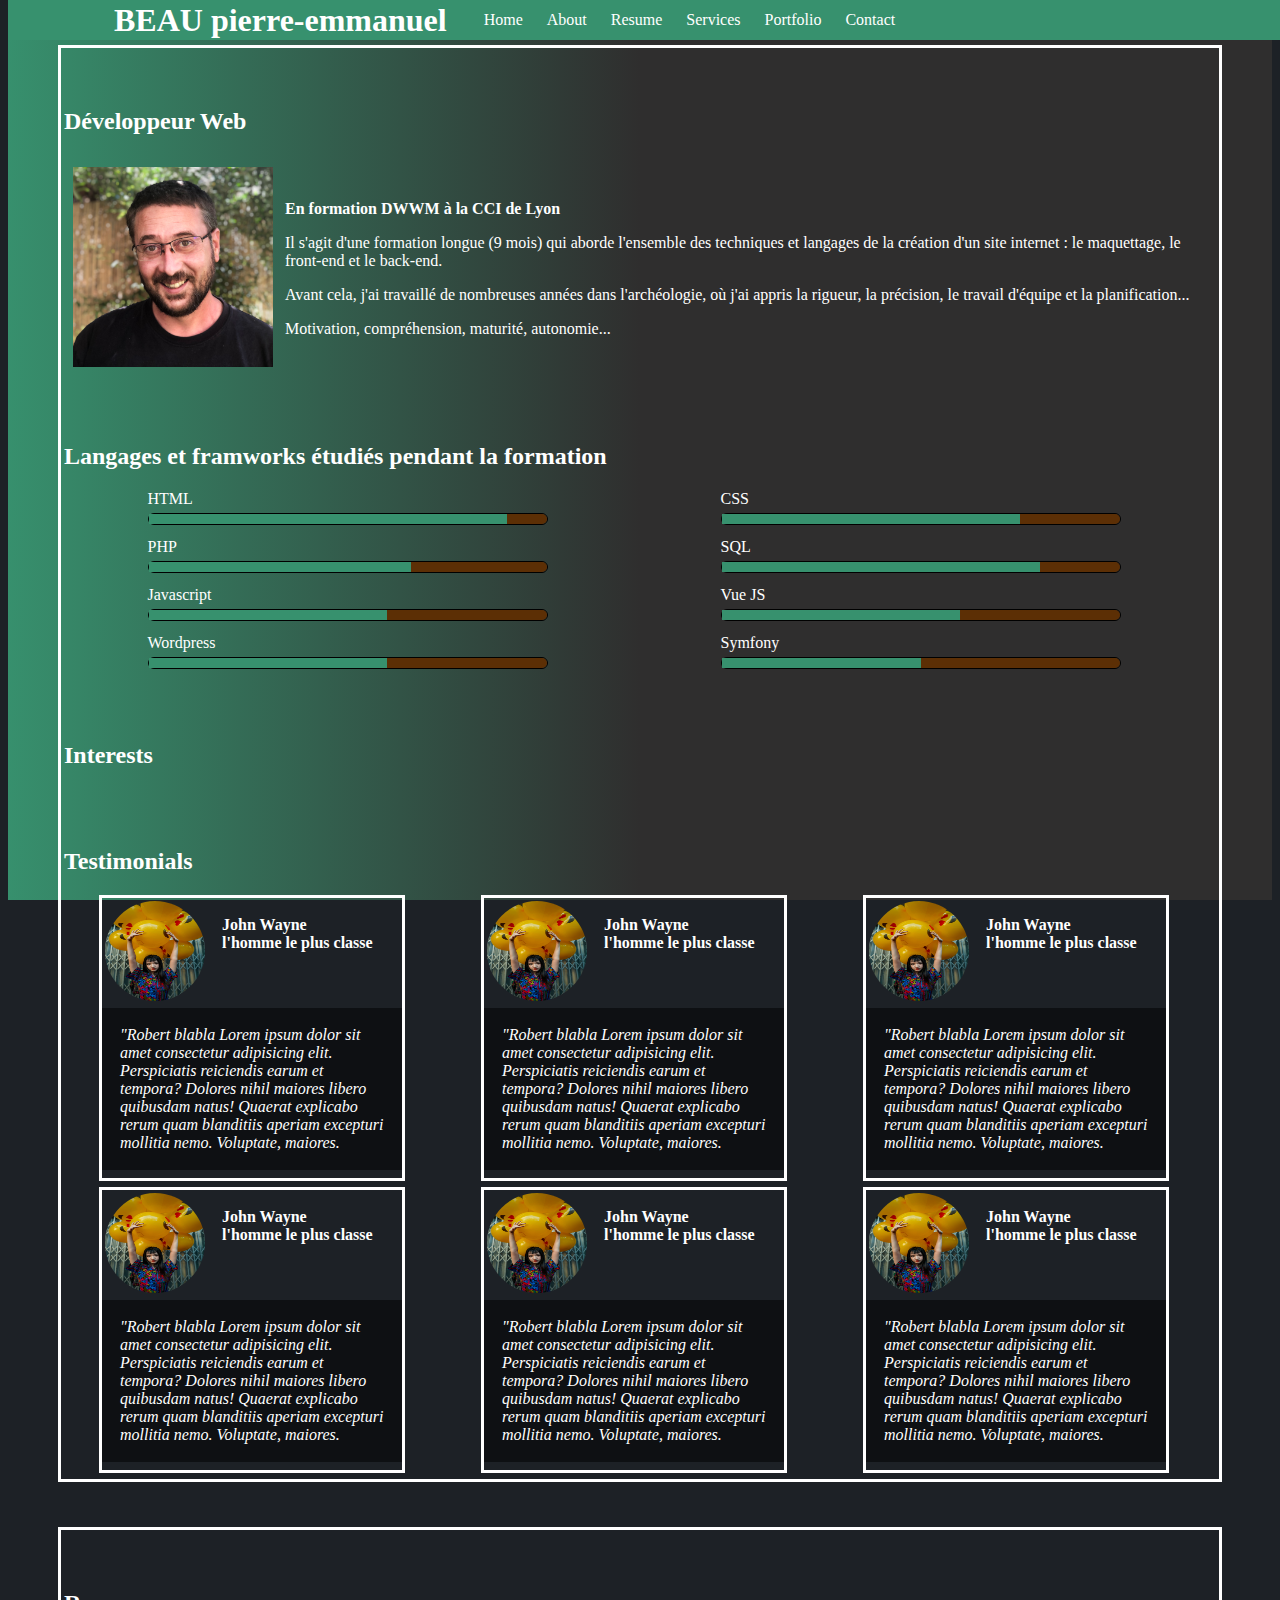
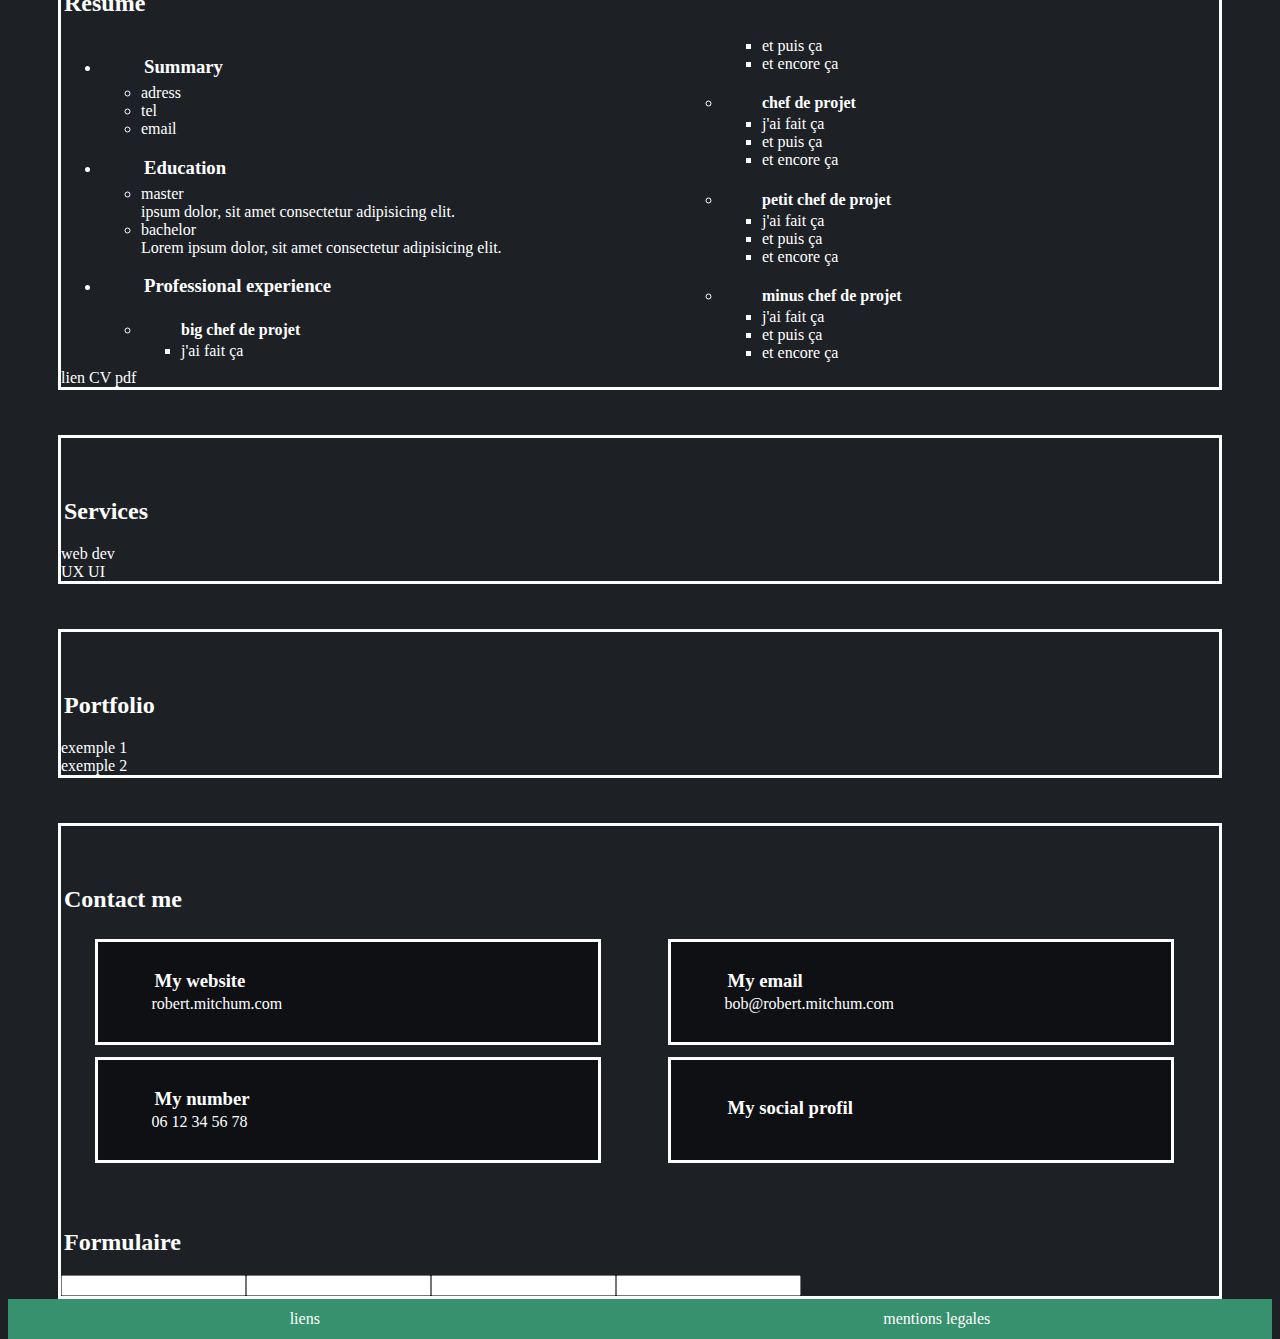
<file: index.html>
<!DOCTYPE html>
<html lang="en">

<head>
    <link rel="stylesheet" href="https://use.fontawesome.com/releases/v5.15.4/css/all.css"
        integrity="sha384-DyZ88mC6Up2uqS4h/KRgHuoeGwBcD4Ng9SiP4dIRy0EXTlnuz47vAwmeGwVChigm" crossorigin="anonymous">
    <link rel="stylesheet" href="./style.css">
    <script src="jquery.js"></script>
    <script src="monscript.js"></script>
    <meta charset="UTF-8">
    <meta http-equiv="X-UA-Compatible" content="IE=edge">
    <meta name="viewport" content="width=device-width, initial-scale=1.0">
    <title>Document</title>
</head>

<body>
    <div id=back>
        <div id=navbar>

        </div>
        <Main>
            <section id=about>
                <div>
                   
                </div>
                <div>
                    <h2>Développeur Web</h2>
                </div>
                <div id=learn>
                    <aside id=left>
                        <img src="./img/pebeau.jpg" alt="" height="200px">
                    </aside>
                    <aside id=right>
                        <div>
                            <p><strong>En formation DWWM à la CCI de Lyon</strong></p>
                            <p>Il s'agit d'une formation longue (9 mois) qui aborde l'ensemble des techniques et langages de la création d'un site internet : le maquettage, le front-end et le back-end.</p>
                                <p>Avant cela, j'ai travaillé de nombreuses années dans l'archéologie, où j'ai appris la rigueur, la précision, le travail d'équipe et la planification... </p>
                                <p>
                                Motivation, compréhension, maturité, autonomie...</p>
                        </div>
                    </aside>
                </div>
                <div>
                    <h2>Langages et framworks étudiés pendant la formation</h2>
                </div>
                <div id=skills>

                    <div>
                        HTML<br>
                         <progress class="progressbar" value="90" max="100">90 %</progress>
                    </div>
                    <div>
                        CSS <br>
                        <progress class=progressbar value="75" max="100">75 %</progress>
                    </div>
                    <div>
                        PHP<br>
                        <progress class=progressbar value="66" max="100">66 %</progress>
                    </div>
                    <div>
                        SQL<br>
                        <progress class=progressbar value="80" max="100">66 %</progress>
                    </div>
                    <div>
                        Javascript<br>
                        <progress class=progressbar value="60" max="100">50 %</progress>
                    </div>
                    <div>
                        Vue JS<br>
                        <progress class=progressbar value="60" max="100">50 %</progress>
                    </div>
                    <div>
                        Wordpress<br>
                        <progress class=progressbar value="60" max="100">50 %</progress>
                    </div>
                    <div>
                        Symfony<br>
                        <progress class=progressbar value="50" max="100">90 %</progress>
                    </div>

                </div>
                <div>
                    <h2>Interests</h2>
                </div>
                <div>
                    <h2>Testimonials</h2>
                </div>

                <div id=testimonials>
                    <div class=testi>
                        <figure class=testi_face><img src="./img/pexels-ash-valiente-3533228.jpg" height="200px" alt>
                        </figure>
                        <div class=testi_name>John Wayne<br>l'homme le plus classe</div>
                        <div class=testi_comment>"Robert blabla Lorem ipsum dolor sit amet consectetur adipisicing elit.
                            Perspiciatis reiciendis earum et tempora? Dolores nihil maiores libero quibusdam natus!
                            Quaerat explicabo rerum quam blanditiis aperiam excepturi mollitia nemo. Voluptate, maiores.
                        </div>
                    </div>
                    <div class=testi>
                        <figure class=testi_face><img src="./img/pexels-ash-valiente-3533228.jpg" height="200px" alt>
                        </figure>
                        <div class=testi_name>John Wayne<br>l'homme le plus classe</div>
                        <div class=testi_comment>"Robert blabla Lorem ipsum dolor sit amet consectetur adipisicing elit.
                            Perspiciatis reiciendis earum et tempora? Dolores nihil maiores libero quibusdam natus!
                            Quaerat explicabo rerum quam blanditiis aperiam excepturi mollitia nemo. Voluptate, maiores.
                        </div>
                    </div>
                    <div class=testi>
                        <figure class=testi_face><img src="./img/pexels-ash-valiente-3533228.jpg" height="200px" alt>
                        </figure>
                        <div class=testi_name>John Wayne<br>l'homme le plus classe</div>
                        <div class=testi_comment>"Robert blabla Lorem ipsum dolor sit amet consectetur adipisicing elit.
                            Perspiciatis reiciendis earum et tempora? Dolores nihil maiores libero quibusdam natus!
                            Quaerat explicabo rerum quam blanditiis aperiam excepturi mollitia nemo. Voluptate, maiores.
                        </div>
                    </div>
                    <div class=testi>
                        <figure class=testi_face><img src="./img/pexels-ash-valiente-3533228.jpg" height="200px" alt>
                        </figure>
                        <div class=testi_name>John Wayne<br>l'homme le plus classe</div>
                        <div class=testi_comment>"Robert blabla Lorem ipsum dolor sit amet consectetur adipisicing elit.
                            Perspiciatis reiciendis earum et tempora? Dolores nihil maiores libero quibusdam natus!
                            Quaerat explicabo rerum quam blanditiis aperiam excepturi mollitia nemo. Voluptate, maiores.
                        </div>
                    </div>
                    <div class=testi>
                        <figure class=testi_face><img src="./img/pexels-ash-valiente-3533228.jpg" height="200px" alt>
                        </figure>
                        <div class=testi_name>John Wayne<br>l'homme le plus classe</div>
                        <div class=testi_comment>"Robert blabla Lorem ipsum dolor sit amet consectetur adipisicing elit.
                            Perspiciatis reiciendis earum et tempora? Dolores nihil maiores libero quibusdam natus!
                            Quaerat explicabo rerum quam blanditiis aperiam excepturi mollitia nemo. Voluptate, maiores.
                        </div>
                    </div>
                    <div class=testi>
                        <figure class=testi_face><img src="./img/pexels-ash-valiente-3533228.jpg" height="200px" alt>
                        </figure>
                        <div class=testi_name>John Wayne<br>l'homme le plus classe</div>
                        <div class=testi_comment>"Robert blabla Lorem ipsum dolor sit amet consectetur adipisicing elit.
                            Perspiciatis reiciendis earum et tempora? Dolores nihil maiores libero quibusdam natus!
                            Quaerat explicabo rerum quam blanditiis aperiam excepturi mollitia nemo. Voluptate, maiores.
                        </div>
                    </div>


                </div>

            </section>
            <section id=resume>
                <div></div>
                <h2>Resume</h2>
                <div class="wid">
                    <ul>
                        <li>
                            <ul>
                                <h3>Summary</h3>
                                <li>adress</li>
                                <li>tel</li>
                                <li>email</li>
                            </ul>
                        </li>
                        <li>
                            <ul>
                                <h3>Education</h3>
                                <li>master<div>ipsum dolor, sit amet consectetur adipisicing elit.</div>
                                </li>
                                <li>bachelor<div>Lorem ipsum dolor, sit amet consectetur adipisicing elit.</div>
                                </li>
                            </ul>
                        </li>
                        <li>
                            <ul>
                                <h3>Professional experience</h3>
                                <li>
                                    <ul>
                                        <h4>big chef de projet</h4>
                                        <li>j'ai fait ça</li>
                                        <li>et puis ça</li>
                                        <li>et encore ça</li>
                                    </ul>
                                </li>
                                <li>
                                    <ul>
                                        <h4>chef de projet</h4>
                                        <li>j'ai fait ça</li>
                                        <li>et puis ça</li>
                                        <li>et encore ça</li>
                                    </ul>
                                </li>
                                <li>
                                    <ul>
                                        <h4>petit chef de projet</h4>
                                        <li>j'ai fait ça</li>
                                        <li>et puis ça</li>
                                        <li>et encore ça</li>
                                    </ul>
                                </li>
                                <li>
                                    <ul>
                                        <h4>minus chef de projet</h4>
                                        <li>j'ai fait ça</li>
                                        <li>et puis ça</li>
                                        <li>et encore ça</li>
                                    </ul>
                                </li>
                            </ul>
                        </li>
                    </ul>
                </div>

                <div>lien CV pdf</div>
            </section>
            <section id=services>
                <div>
                    <h2>Services</h2>
                </div>
                <div>web dev</div>
                <div>UX UI</div>
            </section>
            <section id=portfolio>
                <div>
                    <h2>Portfolio</h2>
                </div>
                <div>exemple 1</div>
                <div>exemple 2</div>
            </section>
            <section id=contact>
                <div>
                    <h2>Contact me</h2>
                </div>
                <div id=mycontact0>
                    <div class="mycontact">
                        <div><i class="fas fa-at"></i></div>
                        <div class="mycontact1">
                            <div>
                                <h3>My website</h3>
                            </div>
                            <div>robert.mitchum.com</div>
                        </div>
                    </div>
                    <div class="mycontact">
                        <div><i class="far fa-envelope"></i></div>
                        <div class="mycontact1">
                            <div>
                                <h3>My email</h3>
                            </div>
                            <div>bob@robert.mitchum.com</div>
                        </div>
                    </div>
                    <div class="mycontact">
                        <div><i class="fas fa-phone-alt"></i></div>
                        <div class="mycontact1">
                            <div>
                                <h3>My number</h3>
                            </div>
                            <div>06 12 34 56 78</div>
                        </div>
                    </div>
                    <div class="mycontact">
                        <div><i class="fas fa-project-diagram"></i></div>
                        <div class="mycontact1">
                            <div>
                                <h3>My social profil</h3>
                            </div>
                            <div class=mylink><i class="fab fa-facebook-f"></i><i class="fab fa-linkedin-in"></i><i
                                    class="fab fa-twitter"></i><i class="fab fa-instagram"></i></div>
                        </div>
                    </div>
                </div>


                <div>
                    <h2>Formulaire</h2>
                    <form id="formulaire" action="get">
                        <input type="text" name="name" id="">
                        <input type="text" name="email" id="">
                        <input type="text" name="title" id="">
                        <input type="text" name="message" id="">
                    </form>
                </div>
            </section>

    </div>

    </Main>
    <div id=foot>

    </div>
</body>

</html>
</file>
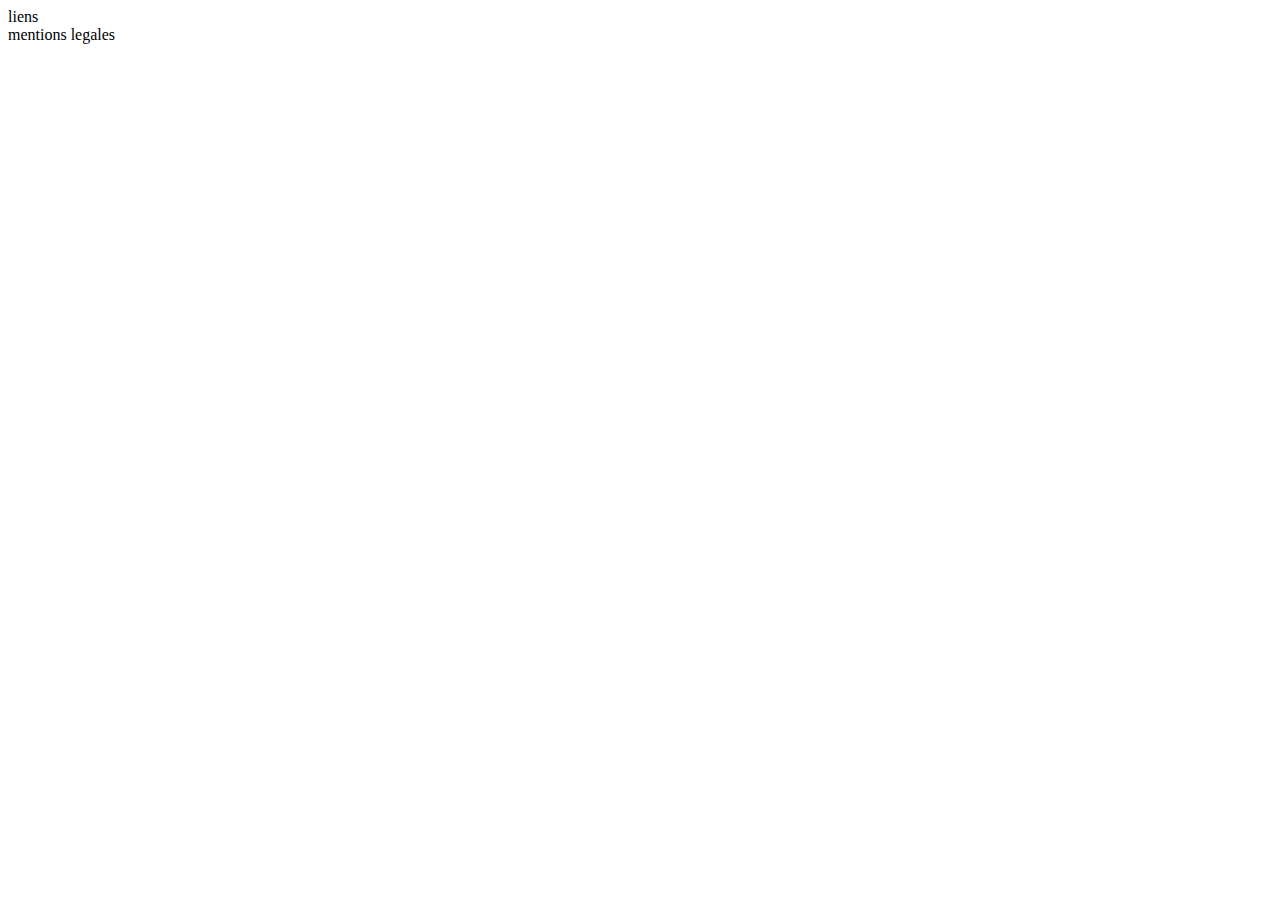
<file: footer.html>
<!DOCTYPE html>
<html lang="en">
<head>
    <meta charset="UTF-8">
    <meta http-equiv="X-UA-Compatible" content="IE=edge">
    <meta name="viewport" content="width=device-width, initial-scale=1.0">
    <title>Document</title>
</head>
<body>
    <footer>
        <div>liens</div>
        <div>mentions legales</div>
        </footer>
</body>
</html>
</file>
<file: style.css>
:root{--color1:#37916e;
    --color2:#5c2f05;
    --color3: rgb(0, 0, 0, 0.5)
}



/*@media (max-width: 1000px){
    #back{
        height: 200px;
        margin: auto;
        margin-top: 0px;
    }
} */

html{
    z-index: 0;
}
body{
    margin-top: 0px;
    z-index: 2;
}

#back{
    background:linear-gradient(0.25turn, var(--color1), rgb(47, 46, 46) 50%);
    background-size: contain;
    background-position:right;
    background-repeat: no-repeat;
    background-attachment: fixed; 
    color: white;
    z-index: 1;
    
}
    


html {
    background-color: #1D2126;
    height: 100%;
}

header{
    display: flex;
    background-color: var(--color1) ;
    color: white;
    height: 40px;
    align-items: center;
    width: 100%;
    position: fixed;
    margin-top: 0px;
    padding-left: 6px;
    z-index: 999;
}

h1{
    margin-left : 60px;
    margin-right: 25px;
    font-weight: bold;
}

h2{
    padding-top: 40px;
    padding-left: 3px;
}

h4{
    margin-bottom: 3px;
    
}

h3{
    margin-bottom: 3px;
    padding-left: 3px;
    padding-bottom: 3px;
}
nav{
    margin-top: 0px;
}

nav>ul{
    display: flex;
    flex-direction: row;
    justify-content: space-around;
    list-style: none;
    align-items: center;
}

nav>ul>li{
    margin-left: 12px;
    margin-right: 12px;
}

a {
    color: white;
    text-decoration: none;
}

main{
    display: flex;
    flex-direction: column;
    justify-content: center;  
    
}


section{
    display: flex;
    flex-direction: column;
    align-items: left;
    margin-top: 45px;
    margin-left: 50px;
    margin-right: 50px;
    border-style: solid;
}


section>div{
    margin-right: 12px;
}


#learn{
    display: flex;
    flex-direction: row;
}

#left{
    margin: 12px;
}

#right{
    display: flex;
    margin-left: 0px;
    flex-direction: column;
    justify-content: space-around;
}

#skills{
    display: flex;
    flex-direction: row;
    justify-content: space-around;
    flex-wrap: wrap;
}

#skills>div{
    display: block;
    margin-bottom: 12px;
}

.progressbar{
  width: 400px;
  padding:0px;
  border:1px solid black;
  border-radius: 12px;
  height:12px;
  
}

.progressbar::-webkit-progress-bar {
    border-radius: 12px;
    background: var(--color2);
}
.progressbar::-webkit-progress-value {
	background: var(--color1);
    /*
    animation: toto 1000ms ease;*/
    width: 200px;
}


@keyframes toto{
        from {
            width: 0px;
        }
        to {
            width: 100%;
        }
    }





footer{
    color: white;
    background-color: var(--color1);
    display: flex;
    flex-direction: row;
    justify-content: space-around;
    height: 40px;
    align-items: center;
    
}

#testimonials{
    display: flex;
    flex-direction: row;
    justify-content: space-around;
    flex-wrap: wrap;   
}

.testi{
    display: flex;
    border: solid;
    width: 300px; height: 280px;
    position: relative;
    margin-bottom: 6px;
}
.testi_face{
    position: absolute;
    float: left;
    margin-top: 3px;
    margin-left: 3px;
    z-index: 8;
}
.testi_face>img{
    width: 100px; height: 100px;  border-radius: 50%; 
}

.testi_name{
    position: absolute;
    margin-top: 18px; margin-right: 2px;
    margin-left: 120px;
    font-weight: bold;
}
.testi_comment{
    position: absolute;
    margin-top: 110px;
    padding: 18px;
    background-color: var(--color3);
    font-style: italic;
    
}


.wid {
    column-width: 500px;
  }
  

  /*contact */

  .mycontact{
      display: flex;
      flex-direction: row;
      width: 500px;
      height: 100px;
      align-items: center;
      border: solid;
      margin: 6px;
      background-color: var(--color3);
     }

  .mycontact>div>i{
      font-size: 1.75em;
      padding: 12px;
      margin-right: 12px;
      margin-left: 12px;
      color: var(--color2);
  }  

  .mycontact1{
    display: flex;
    flex-direction: column;
    justify-content: center;
    padding-left: 6px;
    height: inherit;
    
  }

  .mycontact h3{
      margin: 0px;

  }

  #mycontact0{
      display: flex;
      flex-wrap: wrap;
      justify-content: space-around;

  }

  .mylink{
      display: flex;
    justify-content: space-around;
  }

  #formulaire{
      display: flex;
      align-items: center;
  }



  @media (min-width: 1300px){
    body{
        width: 1300px;
        margin: auto;
        }
    }
</file>
